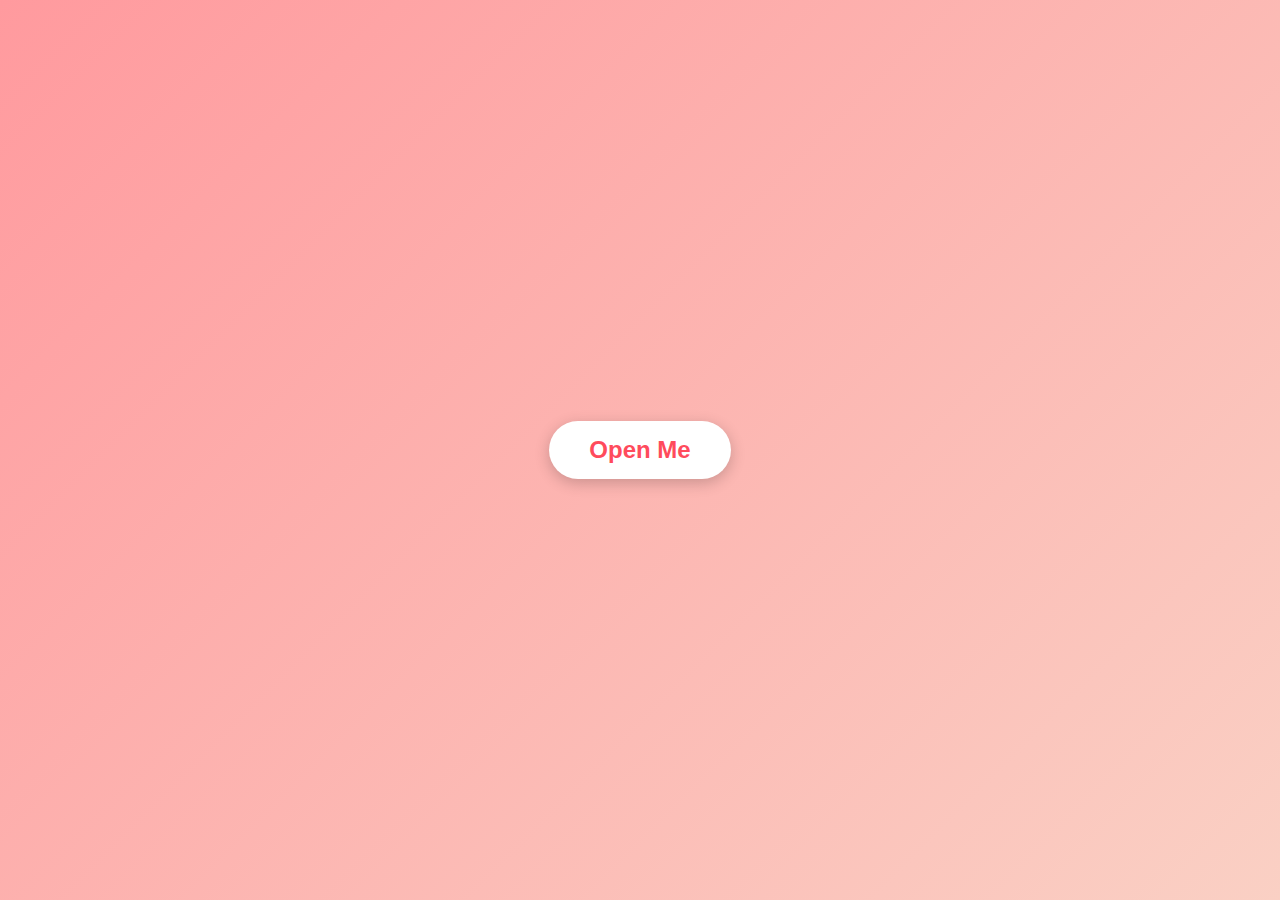
<file: index.html>
<!DOCTYPE html>
<html lang="id">
  <head>
    <meta charset="UTF-8" />
    <meta name="viewport" content="width=device-width, initial-scale=1.0" />
    <title>.</title>
    <link rel="stylesheet" href="style.css" />
  </head>
  <body>
    <div class="container">
      <button class="btn" onclick="openSlides()">Open Me</button>

      <div class="slideshow" id="slideshow">
        <div class="slide active">
          <p>
            🌸 Hai Andri 😊<br /><br />
            Ini foto pertama kali kita ketemu di Mixue. Aku seneng banget loh
            ketemu kamu, aku kira kita ga lanjut tapi ternyata lanjut sampai
            pertemuan ke 2 ya ✨
          </p>
          <img src="foto1.jpg" alt="Foto 1" />
        </div>

        <div class="slide">
          <p>
            💖 Ini pertemuan ke 2 kita, ke munim ya. munimnya sekarang udah
            tutup wkwkwk gara-gara sepi xixixi, kita bahas apapun disini ya
            terus aku ngajak kamu ke acara buker ekskul akuu
          </p>
          <img src="foto2.jpg" alt="Foto 2" />
        </div>

        <div class="slide">
          <p>
            ✨ disini acara bukber akuu, kita mojok kwkwk. btw rambut km lucu
            banget pas dulu kwkwkwk
          </p>
          <img src="foto3.jpg" alt="Foto 3" />
        </div>

        <div class="slide">
          <p>
            ✨ disini kita jalan ke kebun teh, bagus aku suka waran ijo. hhmmmm
          </p>
          <img src="foto5.jpg" alt="Foto 5" />
        </div>

        <div class="slide">
          <p>
            ✨ disini acara annive kamu yg ke 1. wkwkw siapa sangka omongan aku
            yang "sansino kita 1 nanti annive selanjutnya sansino kita sekian."
            kepake juga hahahah
          </p>
          <img src="foto6.jpg" alt="Foto 6" />
        </div>

        <div class="slide">
          <p>
            kita main di tigaraksa, yang seumur hidup aku, aku ga pernah ke
            alun-alun tigaraksa pas ketemu kamu, kita kesini, aku happy banget
            kesini. bukan karna tempatnya tapi karna sama kamu
          </p>
          <img src="foto7.jpg" alt="Foto 7" />
        </div>
        <div class="slide">
          <p>
            ✨ terus kesini aku ikut man sansino di ajak kamu, apa namanya
            kumpul-kumpul gity aku lupa wkwkwkw, ya pokoknya gitu lah ya di ajak
            kamu main sama anak sansino
          </p>
          <img src="foto8.jpg" alt="Foto 8" />
        </div>
        <div class="slide">
          <p>
            aku kangen sama kamu jadi aku pengen main sama kamu sekalia aku tau
            daerah rumah kamu tuh kaya gimana sih, ada gasi indomaretnya wkwkwk.
            ternyata ada ya, kita kemana ini? ya ke situ lah ya pokoknya wkwkwk,
            bagus tapi panas tapi aku suka warna ijo. hmmmm
          </p>
          <img src="foto9.jpg" alt="Foto 9" />
        </div>
        <div class="slide">
          <p>
            ini waktu kamu di gbk ya sama anak babi wkwk, lagi cari kerja yaa
            waktu itu
          </p>
          <img src="foto10.jpg" alt="Foto 10" />
        </div>
        <div class="slide">
          <p>
            ini waktu kita ke puncak sama dede and the gank. waktu kamu
            tiba-tiba benci sama aku aku bingung kenapa kamu kaya gitu, padahal
            aku ga ngapa-ngapain. kamu ngajak aku kesini bukannya aku happy
            malah aku sedih hehe, aku ga tau kenapa bisa kaya gitu ya :(
          </p>
          <img src="foto11.jpg" alt="Foto 11" />
        </div>
        <div class="slide">
          <p>
            ini waktu annive sansino yang ke 2 ya, sesudah kita ke puncak. kamu
            kek preman kampung wkwkwk
          </p>
          <img src="foto12.jpg" alt="Foto 12" />
        </div>
        <div class="slide">
          <p>
            nah ini foto pas kamu kesel dan udah kerja di kronjo ya, kamu kesel
            karna bapa-bapa fotonya ga bener wkwkwkw
          </p>
          <img src="foto14.jpg" alt="Foto 14" />
        </div>
        <div class="slide">
          <p>
            alhamdulilla kamu kasih kabar kalo kamu kerja di adis, dan aku kasih
            tau kalo nanti kerja gini gini gini sampai aku kasih tau ke kamu
            kalo "deket sama cewe lain atau ada cewe lain bilang aja biar aku
            mundur" hehehe karena aku punya feeling sebenernya hehe
          </p>
          <img src="foto17.jpg" alt="Foto 17" />
        </div>
        <div class="slide">
          <p>
            for the first time kita nonton, aku happy banget kamu mau di ajak
            nonton tapi kamu ga kliatan happy, aku ga tau karna apa hehe. btw
            ini udah kerja di adis
          </p>
          <img src="foto22.jpg" alt="Foto 22" />
        </div>
        <div class="slide">
          <p>
            ini foto kamu pas lagi presentasi, kamu sibuk banget bikin
            presentasi hehehe. kamu bilang presentasinya dari temen kamu dan aku
            percaya itu temen tapi ternyata bukan hehehe :(
          </p>
          <img src="foto15.jpg" alt="Foto 15" />
        </div>
        <div class="slide">
          <p>
            ini foto kamu pas ketemu sama aku di phd dan kamu bilang kalo kamu
            lulus kerja disana jadi kartap aku happy disana, aku pikir kamu bisa
            nabung karna selama ini kamu pusing kerja di kronjo gaji kecil, tapi
            kamu disini kaya beda hehehe, ternyata lgi di comblangin sama si eka
            :) dia ga tau kalo kamu punya cewe
          </p>
          <img src="foto21.jpg" alt="Foto 21" />
        </div>
        <div class="slide">
          <p>
            ternyata bener kalo kamu tuh lagi dicomblangin hehe, aku beci banget
            sama dia bener-bener benci sampe kapan pun
          </p>
          <img src="foto18.jpg" alt="Foto 18" />
        </div>
        <div class="slide">
          <p>
            aku coba buat percaya lagi sama kau, aku berusaha lupain. bahkan
            kamu bilang kalo kamu di deketin sama janda, hahaha terus kamu
            bilang kalo kamu menjauh dari dia, dan begonya aku percaya hahahah.
          </p>
          <img src="foto16.jpg" alt="Foto 16" />
        </div>
        <div class="slide">
          <p>
            disini kamu sakit berobat, terus minta skd. disini kamu beda, kamu
            dingin sama aku aku trauma sama yang masalah waktu ngusir aku dan ga
            anggep aku cewe kamu, tapi yaudah mungkin kamu kecapean
          </p>
          <img src="foto19.jpg" alt="Foto 19" />
        </div>
        <div class="slide">
          <p>
            ini waktu kita kebogor, dan disini aku mau bikin surprise. tapi ga
            jadi karna aku bingung cari mcd dipuncak tuh dimana, akhirnya aku ga
            jadi dan kaos item tadinya mau aku bawa tapi ga jadi juga karena
            takut aneh aja gitu tiba-tiba kasih kaos hahah
          </p>
          <img src="foto20.jpg" alt="Foto 20" />
        </div>
        <div class="slide">
          <p>
            pas balik dari puncak aku happy aja, sampe pas nongkrong dilora aku
            liat call kamu ternyata ada nama itu, kamu ga jujur sama aku :)
            sampe aku tau ternyata kamu jalan sama cewe lain. dan nongkrongnya
            itu di lora :) tempat favorit aku karna sepi.
          </p>
        </div>

        <div class="slide">
          <p>
            kamu tau kenapa lora tempat favorit aku? karena aku dateng sama
            orang yg aku anggep spesial dan ga macem-macem kaya mnatan akku,
            tapi dugaan aku salah :), aku benci tempat itu dan aku benci kamu :)
            aku kesana udah bukan happy tapi sedih, setiap aku duduk sana kepala
            Aku selalu berisik "ini dl tempat favorit aku loh ndri, tempat
            pertama kali aku nongkrong sama kamu dibalaraja, tapi kenapa kamu
            bawa cewe itu kesini? ini kan tempat favorit aku" itu yang di otak
            aku.
          </p>
        </div>
        <div class="slide">
          <p>
            setiap aku mau ketemu kamu aku selalu lewat "RS METRO", itu tempat
            yang dl aku datengin ujan-ujanan karna papah sakit dan cari-cari
            rumah sait karna igd penuh, aku loh ujan-ujanan kesana demi papah
            naik motor sendiri, tapi kamu? ga ada kamu temenin aku, dan pas aku
            tau ternyata kamu jemput cewe itu :) kamu rela jemput dia
            ujan-ujanan, padahal aku ujan-ujanan sendirian. udah gitu aku ke
            hermina ujan-ujanan lagi :), kamu tau? aku pas mau jalan ke hermina
            jatoh dan belakang aku container. alhamdulillahnya mobilnya berenti.
            tapi kamu malah jemput cewe lain :)
          </p>
        </div>

        <div class="slide">
          <p>
            kenapa aku taunya pas mau abis dari puncak, kenapa ga pas
            sebelumnya? padahal aku udah bilang kalo ada cewe lain bilang aja,
            tapi kamu mainin perasaan aku:). aku yang udah mikirin masa depan
            sama kamu tiba-tiba dipatahin gitu aja sama perbuatan kamu :)
          </p>
        </div>

        <div class="slide">
          <p>
            sekarang, aku ga bisa sembuhin semua itu. kamu juga ga bisa kan buat
            hapusin memori itu di otak aku? aku benci sama kamu tapi aku sayang,
            aku ga mau sama kamu tapi rasa sayang aku lebih besar dari pada rasa
            benci aku. aku harus gimana?. aku udah ga bisa bilang "jangan
            macemm-macem ya" itu rasanya hambar di aku, karena aku udah ngomong
            gitu sebelum kamu masuk adis :). aku harus gimana?
          </p>
        </div>

        <div class="controls">
          <button onclick="prevSlide()">⬅ Prev</button>
          <button onclick="nextSlide()">Next ➡</button>
        </div>
      </div>
    </div>

    <script src="script.js"></script>
  </body>
</html>
</file>
<file: style.css>
body {
  font-family: "Poppins", sans-serif;
  background: linear-gradient(135deg, #ff9a9e, #fad0c4);
  display: flex;
  justify-content: center;
  align-items: center;
  height: 100vh;
  margin: 0;
}

.container {
  text-align: center;
  width: 100%;
  padding: 20px;
}

.btn {
  background: white;
  color: #ff4b5c;
  padding: 15px 40px;
  border-radius: 50px;
  font-size: 24px;
  font-weight: bold;
  cursor: pointer;
  border: none;
  box-shadow: 0 4px 15px rgba(0, 0, 0, 0.2);
  transition: 0.3s;
}

.btn:hover {
  background: #ff4b5c;
  color: white;
}

.slideshow {
  display: none;
  margin-top: 30px;
  background: rgba(255, 255, 255, 0.15);
  padding: 20px;
  border-radius: 15px;
  width: 90%;
  max-width: 500px;
  margin-left: auto;
  margin-right: auto;
  box-shadow: 0 4px 10px rgba(0, 0, 0, 0.2);
  color: white;
}

.slide {
  display: none;
}

.slide.active {
  display: block;
  animation: fade 0.5s;
}

.slide img {
  order: -1;
  margin-top: 15px;
  width: 80%; /* biar nggak full, cuma 80% dari lebar kontainer */
  max-width: 300px; /* batas maksimal, jadi nggak gede banget */
  height: auto;
  border-radius: 15px;
  box-shadow: 0 4px 8px rgba(0, 0, 0, 0.3);
}

.controls {
  margin-top: 15px;
  display: flex;
  justify-content: center;
  gap: 10px;
}

.controls button {
  padding: 10px 18px;
  border: none;
  border-radius: 10px;
  cursor: pointer;
  font-weight: bold;
  background: white;
  color: #ff4b5c;
  box-shadow: 0 3px 6px rgba(0, 0, 0, 0.2);
}

.controls button:hover {
  background: #ff4b5c;
  color: white;
}

@keyframes fade {
  from {
    opacity: 0.5;
  }
  to {
    opacity: 1;
  }
}
</file>
